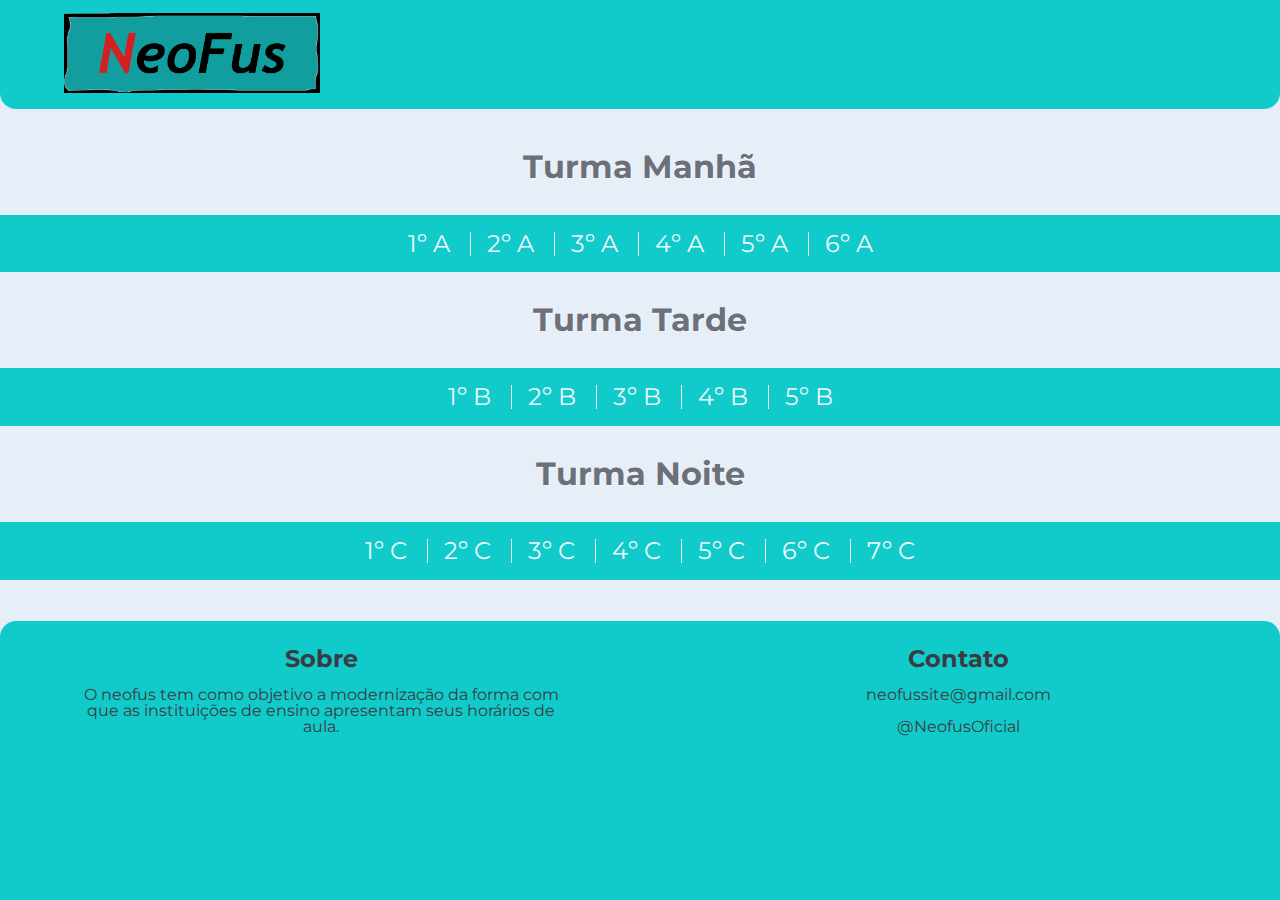
<file: projeto_tabelas/index.html>
<!DOCTYPE html>
<html lang="pt-br">
<head>
    <meta charset="UTF-8">
    <meta http-equiv="X-UA-Compatible" content="IE=edge">
    <meta name="viewport" content="width=device-width, initial-scale=1.0">
    <title>Planilha Online</title>
    <link rel="stylesheet" href="reset.css">
    <link rel="stylesheet" href="style.css">
</head>
<body>
    <header>
        <section class="logo_caixa"> <!--Deixando um section aqui pq talvez adicione mais coisas depois-->
            <a href="index.html"><img class="logo" src="./assets/logo.png" alt="logo generica"></a>
        </section>
    </header>
    <main>
        <section class="caixa_turmas">
            <h1>Turma Manhã</h1>
            <ul class="caixa_turmas_solo">
                <li><a href="1_A.html"><span>1º A</span></a></li>
                <li><a href="2_A.html"><span>2º A</span></a></li>
                <li><a href="3_A.html"><span>3º A</span></a></li>
                <li><a href="4_A.html"><span>4º A</span></a></li>
                <li><span>5º A</span></li>
                <li><span>6º A</span></li>
            </ul>
        </section>
        <section class="caixa_turmas">
            <h1>Turma Tarde</h1>
            <ul class="caixa_turmas_solo">
                <li><span>1º B</span></li>
                <li><span>2º B</span></li>
                <li><span>3º B</span></li>
                <li><span>4º B</span></li>
                <li><span>5º B</span></li>
            </ul>
        </section>
        <section class="caixa_turmas">
            <h1>Turma Noite</h1>
            <ul class="caixa_turmas_solo">
                <li><span>1º C</span></li>
                <li><span>2º C</span></li>
                <li><span>3º C</span></li>
                <li><span>4º C</span></li>
                <li><span>5º C</span></li>
                <li><span>6º C</span></li>
                <li><span>7º C</span></li>
            </ul>
        </section>
    </main>
    <footer>
        <section class="caixa_rodapes">
            <div class="caixa_rodape">
                <h2>Sobre</h2>
                <p>O neofus tem como objetivo a modernização da forma com que as instituições de ensino apresentam seus horários de aula.</p>
            </div>
            <div class="caixa_rodape">
                <h2>Contato</h2>
                <p>neofussite@gmail.com</p> <!--Colocar os simbolos de email e twitter pode ser interessante-->
                <p>@NeofusOficial</p>
            </div>
        </section>
    </footer>
</body>
</html>
</file>
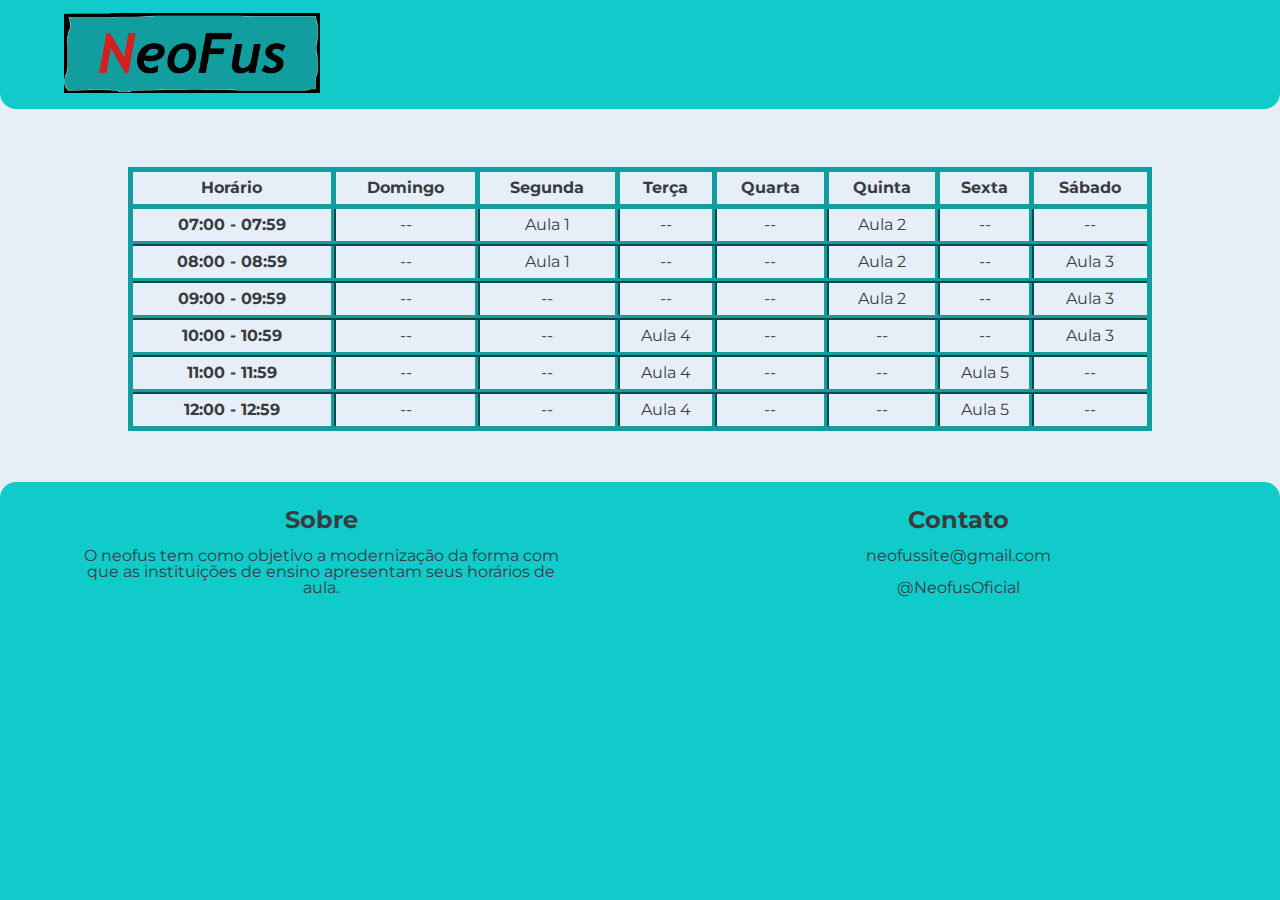
<file: projeto_tabelas/1_A.html>
<!DOCTYPE html>
<html lang="pt-br">
<head>
    <meta charset="UTF-8">
    <meta http-equiv="X-UA-Compatible" content="IE=edge">
    <meta name="viewport" content="width=device-width, initial-scale=1.0">
    <title>Planilha Online</title>
    <link rel="stylesheet" href="reset.css">
    <link rel="stylesheet" href="style.css">
</head>
<body>
    <header>
        <section class="logo_caixa"> <!--Deixando um section aqui pq talvez adicione mais coisas depois-->
            <a href="index.html"><img class="logo" src="./assets/logo.png" alt="logo generica"></a>
        </section>
    </header>
    <main>
        <section class="tabela"> <!--Utilização de planilha feita no html-->
            <table> <!--escrevendo colspan="NumDeCelulas" na tag <td> ou <th> vai agrupar elas-->
                <thead>
                    <tr>
                        <th>Horário</th>
                        <th>Domingo</th>
                        <th>Segunda</th>
                        <th>Terça</th>
                        <th>Quarta</th>
                        <th>Quinta</th>
                        <th>Sexta</th>
                        <th>Sábado</th>
                    </tr>
                </thead>
                <tbody>
                    <tr>
                        <td class="horario">07:00 - 07:59</td>
                        <td>--</td>
                        <td>Aula 1</td>
                        <td>--</td>
                        <td>--</td>
                        <td>Aula 2</td>
                        <td>--</td>
                        <td>--</td>
                    </tr> <!--7:00-->
                    <tr>
                        <td class="horario">08:00 - 08:59</td>
                        <td>--</td>
                        <td>Aula 1</td>
                        <td>--</td>
                        <td>--</td>
                        <td>Aula 2</td>
                        <td>--</td>
                        <td>Aula 3</td>
                    </tr> <!--8:00-->
                    <tr>
                        <td class="horario">09:00 - 09:59</td>
                        <td>--</td>
                        <td>--</td>
                        <td>--</td>
                        <td>--</td>
                        <td>Aula 2</td>
                        <td>--</td>
                        <td>Aula 3</td>
                    </tr> <!--9:00-->
                    <tr>
                        <td class="horario">10:00 - 10:59</td>
                        <td>--</td>
                        <td>--</td>
                        <td>Aula 4</td>
                        <td>--</td>
                        <td>--</td>
                        <td>--</td>
                        <td>Aula 3</td>
                    </tr> <!--10:00-->
                    <tr>
                        <td class="horario">11:00 - 11:59</td>
                        <td>--</td>
                        <td>--</td>
                        <td>Aula 4</td>
                        <td>--</td>
                        <td>--</td>
                        <td>Aula 5</td>
                        <td>--</td>
                    </tr> <!--11:00-->
                    <tr>
                        <td class="horario">12:00 - 12:59</td>
                        <td>--</td>
                        <td>--</td>
                        <td>Aula 4</td>
                        <td>--</td>
                        <td>--</td>
                        <td>Aula 5</td>
                        <td>--</td>
                    </tr> <!--12:00-->
                </tbody>
            </table>
        </section>
    </main>
    <footer>
        <section class="caixa_rodapes">
            <div class="caixa_rodape">
                <h2>Sobre</h2>
                <p>O neofus tem como objetivo a modernização da forma com que as instituições de ensino apresentam seus horários de aula.</p>
            </div>
            <div class="caixa_rodape">
                <h2>Contato</h2>
                <p>neofussite@gmail.com</p> <!--Colocar os simbolos de email e twitter pode ser interessante-->
                <p>@NeofusOficial</p>
            </div>
        </section>
    </footer>
</body>
</html>
</file>
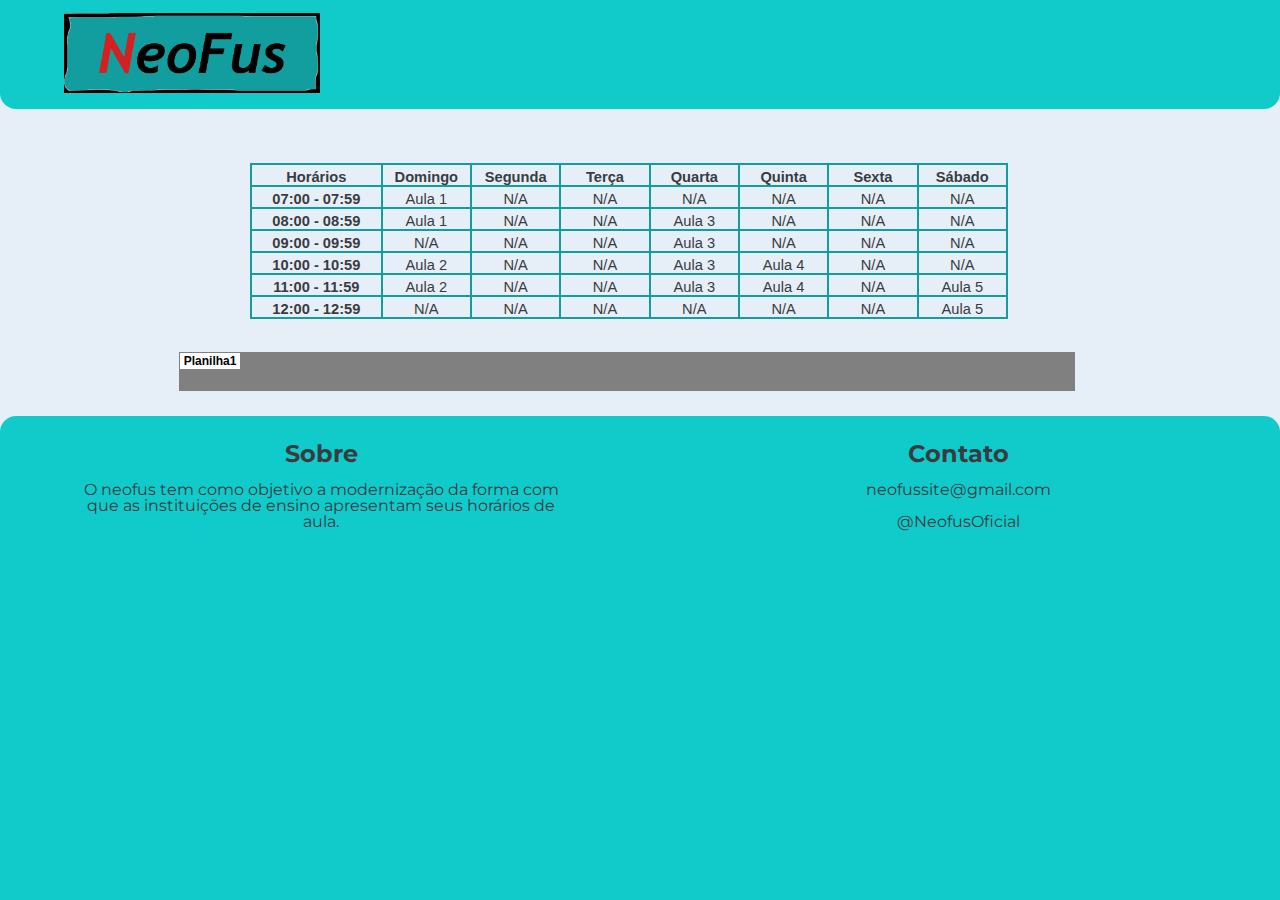
<file: projeto_tabelas/2_A.html>
<!DOCTYPE html>
<html lang="pt-br">
<head>
    <meta charset="UTF-8">
    <meta http-equiv="X-UA-Compatible" content="IE=edge">
    <meta name="viewport" content="width=device-width, initial-scale=1.0">
    <title>Planilha Online</title>
    <link rel="stylesheet" href="reset.css">
    <link rel="stylesheet" href="style.css">
</head>
<body>
    <header>
        <section class="logo_caixa"> <!--Deixando um section aqui pq talvez adicione mais coisas depois-->
            <a href="index.html"><img class="logo" src="./assets/logo.png" alt="logo generica"></a>
        </section>
    </header>
    <main class="caixa_excel"> <!--Necessarios ajustes no excel, pq ele não fica centralizado e por isso buga dependendo do tamanho da tela-->
        <iframe id="excel" src="planilha_A2_web.htm"></iframe> <!--Utilização de planilha feita no excel-->
    </main>
    <footer>
        <section class="caixa_rodapes">
            <div class="caixa_rodape">
                <h2>Sobre</h2>
                <p>O neofus tem como objetivo a modernização da forma com que as instituições de ensino apresentam seus horários de aula.</p>
            </div>
            <div class="caixa_rodape">
                <h2>Contato</h2>
                <p>neofussite@gmail.com</p> <!--Colocar os simbolos de email e twitter pode ser interessante-->
                <p>@NeofusOficial</p>
            </div>
        </section>
    </footer>
</body>
</html>
</file>
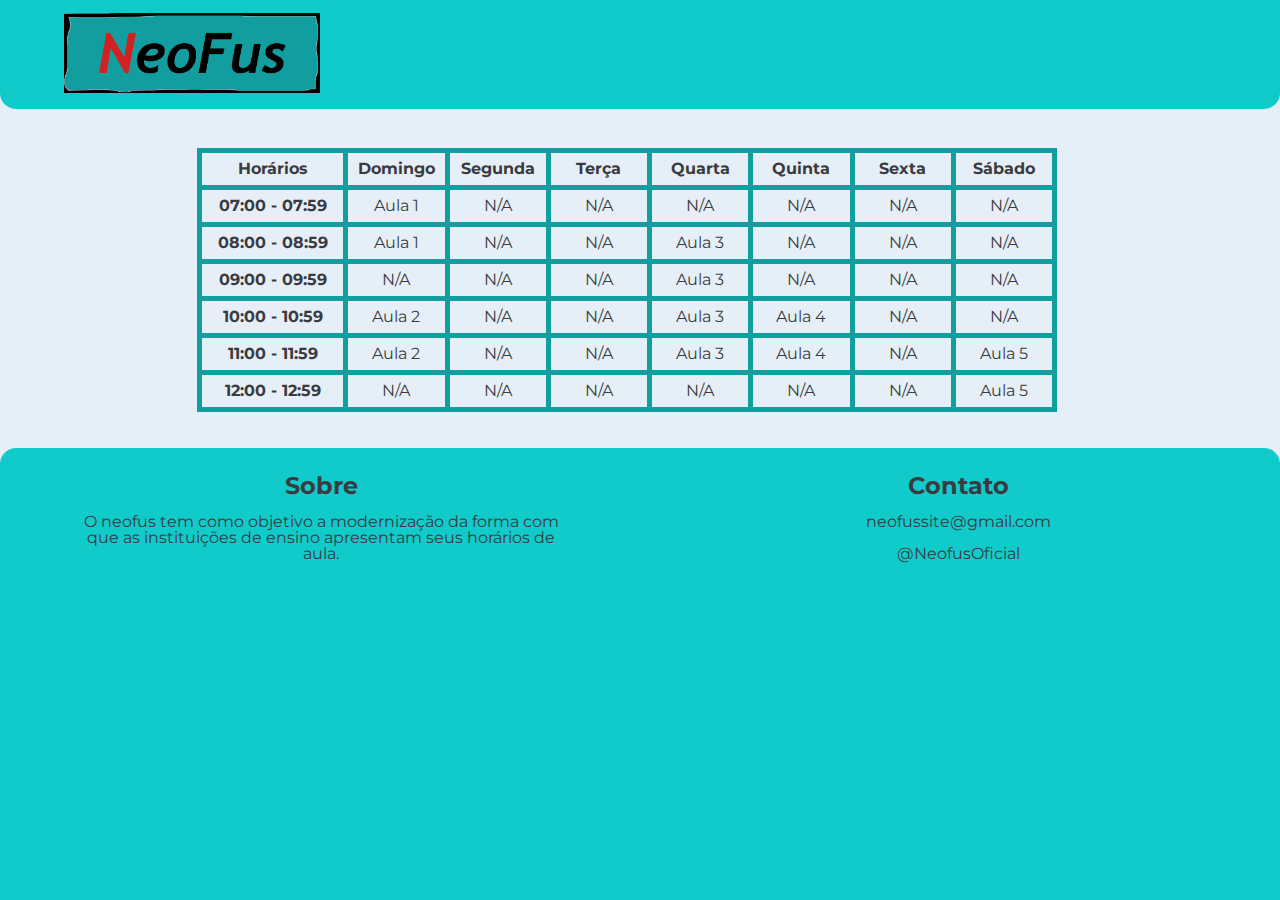
<file: projeto_tabelas/3_A.html>
<!DOCTYPE html>
<html lang="pt-br">
<head>
    <meta charset="UTF-8">
    <meta http-equiv="X-UA-Compatible" content="IE=edge">
    <meta name="viewport" content="width=device-width, initial-scale=1.0">
    <title>Planilha Online</title>
    <link rel="stylesheet" href="reset.css">
    <link rel="stylesheet" href="style.css">
</head>
<body>
    <header>
        <section class="logo_caixa"> <!--Deixando um section aqui pq talvez adicione mais coisas depois-->
            <a href="index.html"><img class="logo" src="./assets/logo.png" alt="logo generica"></a>
        </section>
    </header>
    <main>
        <iframe id="inspirado_excel" src="planilha_3a.html"></iframe> <!--Utilização de planilha feita se inspirando no excel e exibindo a partir de iframe-->
    </main>
    <footer>
        <section class="caixa_rodapes">
            <div class="caixa_rodape">
                <h2>Sobre</h2>
                <p>O neofus tem como objetivo a modernização da forma com que as instituições de ensino apresentam seus horários de aula.</p>
            </div>
            <div class="caixa_rodape">
                <h2>Contato</h2>
                <p>neofussite@gmail.com</p> <!--Colocar os simbolos de email e twitter pode ser interessante-->
                <p>@NeofusOficial</p>
            </div>
        </section>
    </footer>
</body>
</html>
</file>
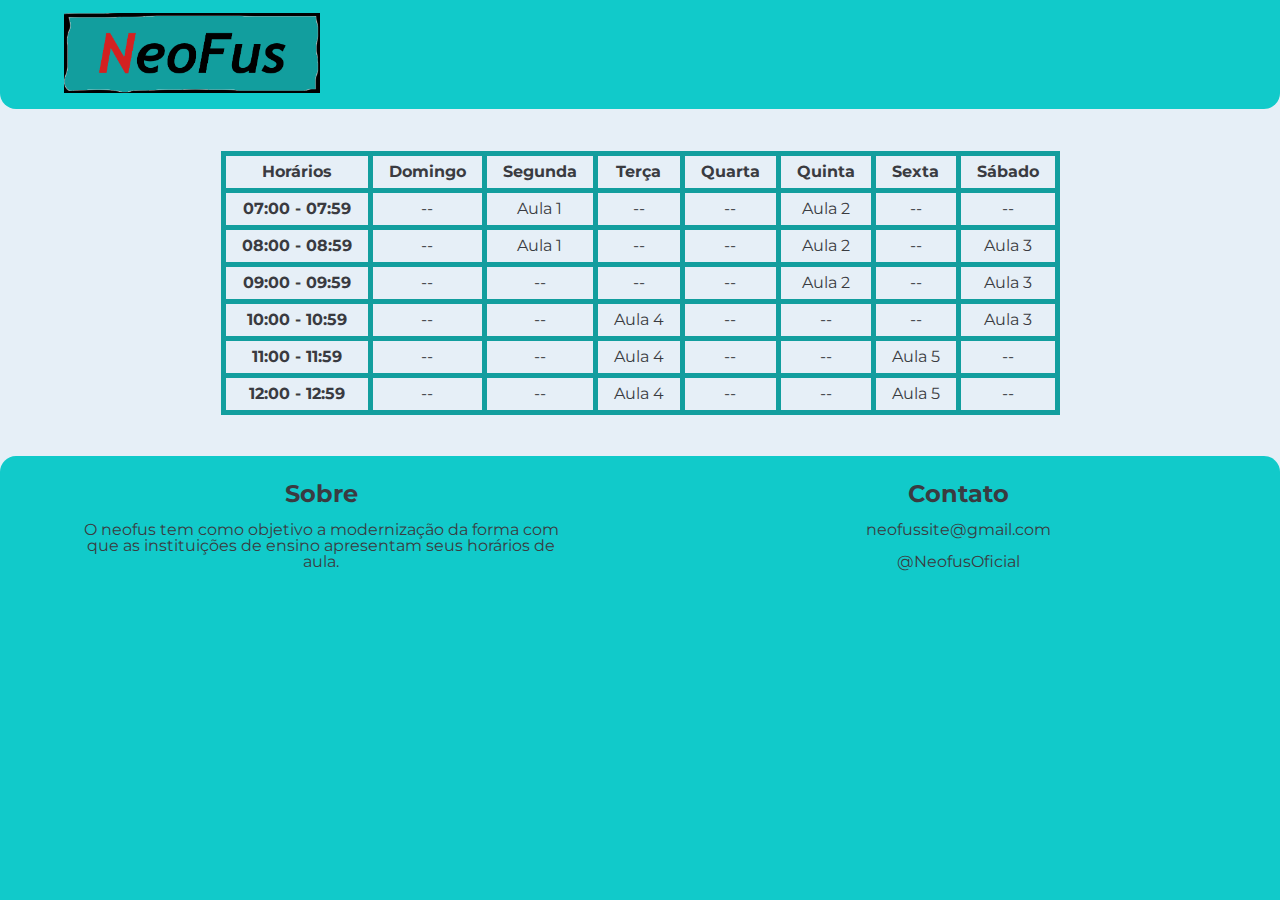
<file: projeto_tabelas/4_A.html>
<!DOCTYPE html>
<html lang="pt-br">
<head>
    <meta charset="UTF-8">
    <meta http-equiv="X-UA-Compatible" content="IE=edge">
    <meta name="viewport" content="width=device-width, initial-scale=1.0">
    <title>Planilha Online</title>
    <link rel="stylesheet" href="reset.css">
    <link rel="stylesheet" href="style.css">
</head>
<body>
    <header>
        <section class="logo_caixa"> <!--Deixando um section aqui pq talvez adicione mais coisas depois-->
            <a href="index.html"><img class="logo" src="./assets/logo.png" alt="logo generica"></a>
        </section>
    </header>
    <main>
        <div class="centralizar">
            <section class="caixa_tabela_flex">
                <div class="coluna">
                    <h1 class="nao_table_titulo">Horários</h1>
                    <h1 class="horario">07:00 - 07:59</h1>
                    <h1 class="horario">08:00 - 08:59</h1>
                    <h1 class="horario">09:00 - 09:59</h1>
                    <h1 class="horario">10:00 - 10:59</h1>
                    <h1 class="horario">11:00 - 11:59</h1>
                    <h1 class="horario">12:00 - 12:59</h1>
                </div>
                <div class="coluna">
                    <h1 class="nao_table_titulo">Domingo</h1>
                    <p>--</p>
                    <p>--</p>
                    <p>--</p>
                    <p>--</p>
                    <p>--</p>
                    <p>--</p>
                </div>
                <div class="coluna">
                    <h1 class="nao_table_titulo">Segunda</h1>
                    <p>Aula 1</p>
                    <p>Aula 1</p>
                    <p>--</p>
                    <p>--</p>
                    <p>--</p>
                    <p>--</p>
                </div>
                <div class="coluna">
                    <h1 class="nao_table_titulo">Terça</h1>
                    <p>--</p>
                    <p>--</p>
                    <p>--</p>
                    <p>Aula 4</p>
                    <p>Aula 4</p>
                    <p>Aula 4</p>
                </div>
                <div class="coluna">
                    <h1 class="nao_table_titulo">Quarta</h1>
                    <p>--</p>
                    <p>--</p>
                    <p>--</p>
                    <p>--</p>
                    <p>--</p>
                    <p>--</p>
                </div>
                <div class="coluna">
                    <h1 class="nao_table_titulo">Quinta</h1>
                    <p>Aula 2</p>
                    <p>Aula 2</p>
                    <p>Aula 2</p>
                    <p>--</p>
                    <p>--</p>
                    <p>--</p>
                </div>
                <div class="coluna">
                    <h1 class="nao_table_titulo">Sexta</h1>
                    <p>--</p>
                    <p>--</p>
                    <p>--</p>
                    <p>--</p>
                    <p>Aula 5</p>
                    <p>Aula 5</p>
                </div>
                <div id="ultima_coluna" class="coluna">
                    <h1 class="nao_table_titulo">Sábado</h1>
                    <p>--</p>
                    <p>Aula 3</p>
                    <p>Aula 3</p>
                    <p>Aula 3</p>
                    <p>--</p>
                    <p>--</p>
                </div>
            </section>
        </div>
    </main>
    <footer>
        <section class="caixa_rodapes">
            <div class="caixa_rodape">
                <h2>Sobre</h2>
                <p>O neofus tem como objetivo a modernização da forma com que as instituições de ensino apresentam seus horários de aula.</p>
            </div>
            <div class="caixa_rodape">
                <h2>Contato</h2>
                <p>neofussite@gmail.com</p> <!--Colocar os simbolos de email e twitter pode ser interessante-->
                <p>@NeofusOficial</p>
            </div>
        </section>
    </footer>
</body>
</html>
</file>
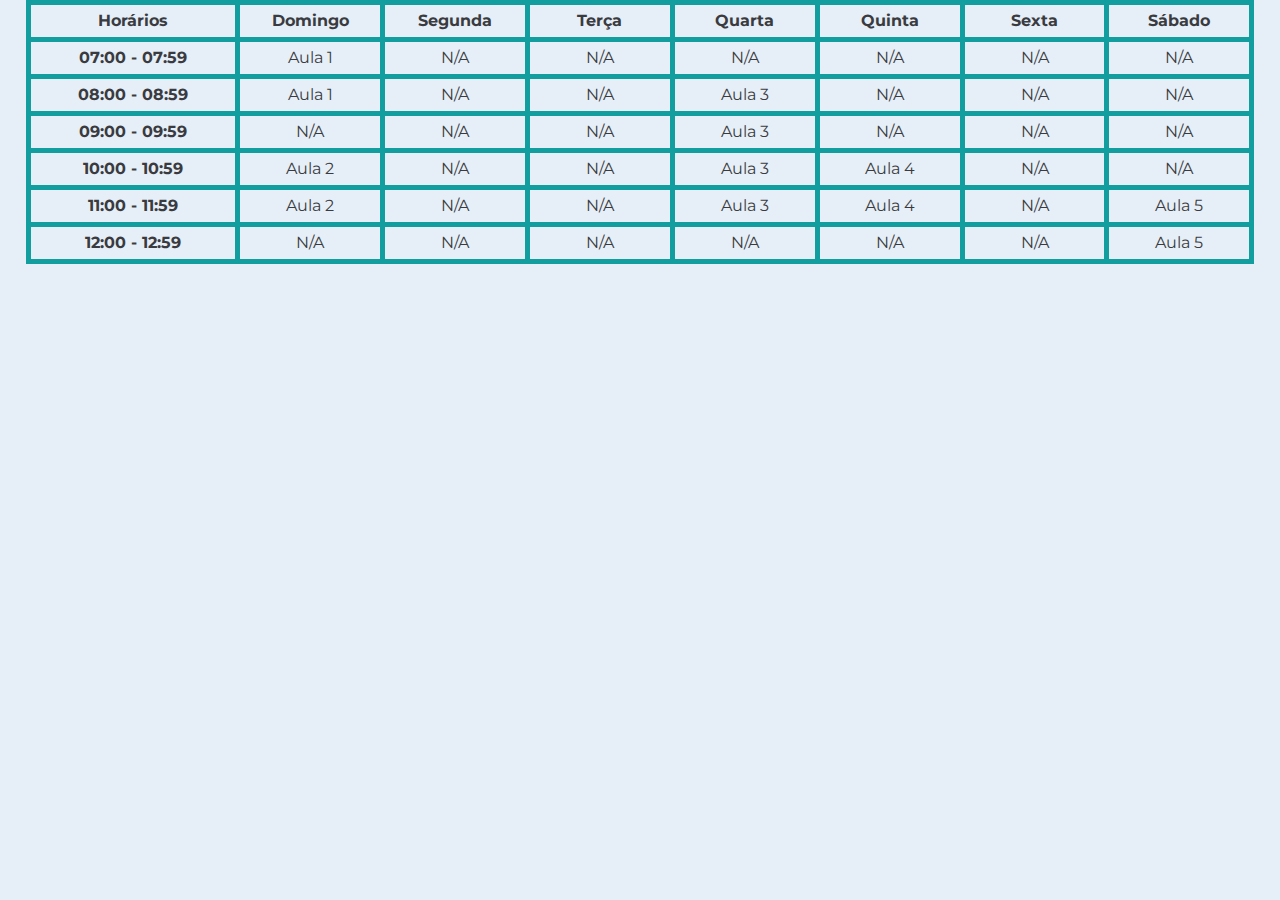
<file: projeto_tabelas/planilha_3a.html>
<!DOCTYPE html>
<html lang="pt-br" class="equalizar">
    <head>
        <meta charset="UTF-8">
        <meta http-equiv="X-UA-Compatible" content="IE=edge">
        <meta name="viewport" content="width=device-width, initial-scale=1.0">
        <title>Planilha Online</title>
        <link rel="stylesheet" href="reset.css">
        <link rel="stylesheet" href="style.css">
    </head>
    <body>
        <main>
            <section class="caixa_tabela">
                <table class="caixa_tabela_excel">
                <thead>
                    <tr>
                        <th width="131">Horários</th>
                        <th width="89">Domingo</th>
                        <th width="89">Segunda</th>
                        <th width="89">Terça</th>
                        <th width="89">Quarta</th>
                        <th width="89">Quinta</th>
                        <th width="89">Sexta</th>
                        <th width="89">Sábado</th>
                    </tr>
                </thead>
                <tbody>
                    <tr>
                        <td class="horario">07:00 - 07:59</td>
                        <td>Aula 1</td>
                        <td>N/A</td>
                        <td>N/A</td>
                        <td>N/A</td>
                        <td>N/A</td>
                        <td>N/A</td>
                        <td>N/A</td>
                    </tr>
                    <tr>
                        <td class="horario">08:00 - 08:59</td>
                        <td>Aula 1</td>
                        <td>N/A</td>
                        <td>N/A</td>
                        <td>Aula 3</td>
                        <td>N/A</td>
                        <td>N/A</td>
                        <td>N/A</td>
                    </tr>
                    <tr>
                        <td class="horario">09:00 - 09:59</td>
                        <td>N/A</td>
                        <td>N/A</td>
                        <td>N/A</td>
                        <td>Aula 3</td>
                        <td>N/A</td>
                        <td>N/A</td>
                        <td>N/A</td>
                    </tr>
                    <tr>
                        <td class="horario">10:00 - 10:59</td>
                        <td>Aula 2</td>
                        <td>N/A</td>
                        <td>N/A</td>
                        <td>Aula 3</td>
                        <td>Aula 4</td>
                        <td>N/A</td>
                        <td>N/A</td>
                    </tr>
                    <tr>
                        <td class="horario">11:00 - 11:59</td>
                        <td>Aula 2</td>
                        <td>N/A</td>
                        <td>N/A</td>
                        <td>Aula 3</td>
                        <td>Aula 4</td>
                        <td>N/A</td>
                        <td>Aula 5</td>
                    </tr>
                    <tr>
                        <td class="horario">12:00 - 12:59</td>
                        <td>N/A</td>
                        <td>N/A</td>
                        <td>N/A</td>
                        <td>N/A</td>
                        <td>N/A</td>
                        <td>N/A</td>
                        <td>Aula 5</td>
                    </tr>
                </tbody>
                </table>
            </section>
        </main>
    </body>
</html>
</file>
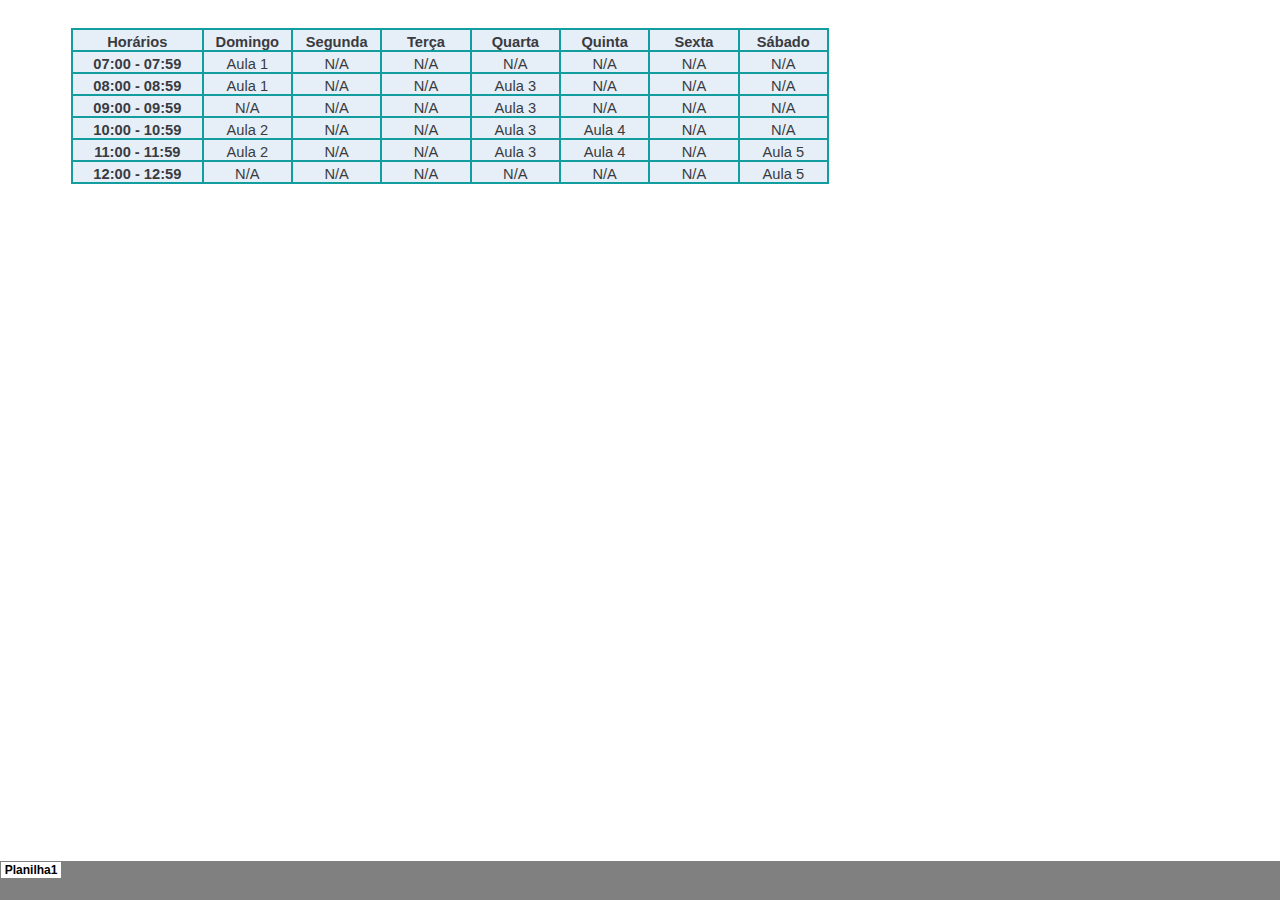
<file: projeto_tabelas/planilha_A2_web.htm>
<html xmlns:v="urn:schemas-microsoft-com:vml"
xmlns:o="urn:schemas-microsoft-com:office:office"
xmlns:x="urn:schemas-microsoft-com:office:excel"
xmlns="http://www.w3.org/TR/REC-html40">

<head>
<meta name="Excel Workbook Frameset">
<meta http-equiv=Content-Type content="text/html; charset=windows-1252">
<meta name=ProgId content=Excel.Sheet>
<meta name=Generator content="Microsoft Excel 15">
<link rel=File-List href="planilha_A2_web_arquivos/filelist.xml">
<![if !supportTabStrip]>
<link id="shLink" href="planilha_A2_web_arquivos/sheet001.htm">

<link id="shLink">

<script language="JavaScript">
<!--
 var c_lTabs=1;

 var c_rgszSh=new Array(c_lTabs);
 c_rgszSh[0] = "Planilha1";



 var c_rgszClr=new Array(8);
 c_rgszClr[0]="window";
 c_rgszClr[1]="buttonface";
 c_rgszClr[2]="windowframe";
 c_rgszClr[3]="windowtext";
 c_rgszClr[4]="threedlightshadow";
 c_rgszClr[5]="threedhighlight";
 c_rgszClr[6]="threeddarkshadow";
 c_rgszClr[7]="threedshadow";

 var g_iShCur;
 var g_rglTabX=new Array(c_lTabs);

function fnGetIEVer()
{
 var ua=window.navigator.userAgent
 var msie=ua.indexOf("MSIE")
 if (msie>0 && window.navigator.platform=="Win32")
  return parseInt(ua.substring(msie+5,ua.indexOf(".", msie)));
 else
  return 0;
}

function fnBuildFrameset()
{
 var szHTML="<frameset rows=\"*,18\" border=0 width=0 frameborder=no framespacing=0>"+
  "<frame src=\""+document.all.item("shLink")[0].href+"\" name=\"frSheet\" noresize>"+
  "<frameset cols=\"54,*\" border=0 width=0 frameborder=no framespacing=0>"+
  "<frame src=\"\" name=\"frScroll\" marginwidth=0 marginheight=0 scrolling=no>"+
  "<frame src=\"\" name=\"frTabs\" marginwidth=0 marginheight=0 scrolling=no>"+
  "</frameset></frameset><plaintext>";

 with (document) {
  open("text/html","replace");
  write(szHTML);
  close();
 }

 fnBuildTabStrip();
}

function fnBuildTabStrip()
{
 var szHTML=
  "<html><head><style>.clScroll {font:8pt Courier New;color:"+c_rgszClr[6]+";cursor:default;line-height:10pt;}"+
  ".clScroll2 {font:10pt Arial;color:"+c_rgszClr[6]+";cursor:default;line-height:11pt;}</style></head>"+
  "<body onclick=\"event.returnValue=false;\" ondragstart=\"event.returnValue=false;\" onselectstart=\"event.returnValue=false;\" bgcolor="+c_rgszClr[4]+" topmargin=0 leftmargin=0><table cellpadding=0 cellspacing=0 width=100%>"+
  "<tr><td colspan=6 height=1 bgcolor="+c_rgszClr[2]+"></td></tr>"+
  "<tr><td style=\"font:1pt\">&nbsp;<td>"+
  "<td valign=top id=tdScroll class=\"clScroll\" onclick=\"parent.fnFastScrollTabs(0);\" onmouseover=\"parent.fnMouseOverScroll(0);\" onmouseout=\"parent.fnMouseOutScroll(0);\"><a>&#171;</a></td>"+
  "<td valign=top id=tdScroll class=\"clScroll2\" onclick=\"parent.fnScrollTabs(0);\" ondblclick=\"parent.fnScrollTabs(0);\" onmouseover=\"parent.fnMouseOverScroll(1);\" onmouseout=\"parent.fnMouseOutScroll(1);\"><a>&lt</a></td>"+
  "<td valign=top id=tdScroll class=\"clScroll2\" onclick=\"parent.fnScrollTabs(1);\" ondblclick=\"parent.fnScrollTabs(1);\" onmouseover=\"parent.fnMouseOverScroll(2);\" onmouseout=\"parent.fnMouseOutScroll(2);\"><a>&gt</a></td>"+
  "<td valign=top id=tdScroll class=\"clScroll\" onclick=\"parent.fnFastScrollTabs(1);\" onmouseover=\"parent.fnMouseOverScroll(3);\" onmouseout=\"parent.fnMouseOutScroll(3);\"><a>&#187;</a></td>"+
  "<td style=\"font:1pt\">&nbsp;<td></tr></table></body></html>";

 with (frames['frScroll'].document) {
  open("text/html","replace");
  write(szHTML);
  close();
 }

 szHTML =
  "<html><head>"+
  "<style>A:link,A:visited,A:active {text-decoration:none;"+"color:"+c_rgszClr[3]+";}"+
  ".clTab {cursor:hand;background:"+c_rgszClr[1]+";font:9pt Arial;padding-left:3px;padding-right:3px;text-align:center;}"+
  ".clBorder {background:"+c_rgszClr[2]+";font:1pt;}"+
  "</style></head><body onload=\"parent.fnInit();\" onselectstart=\"event.returnValue=false;\" ondragstart=\"event.returnValue=false;\" bgcolor="+c_rgszClr[4]+
  " topmargin=0 leftmargin=0><table id=tbTabs cellpadding=0 cellspacing=0>";

 var iCellCount=(c_lTabs+1)*2;

 var i;
 for (i=0;i<iCellCount;i+=2)
  szHTML+="<col width=1><col>";

 var iRow;
 for (iRow=0;iRow<6;iRow++) {

  szHTML+="<tr>";

  if (iRow==5)
   szHTML+="<td colspan="+iCellCount+"></td>";
  else {
   if (iRow==0) {
    for(i=0;i<iCellCount;i++)
     szHTML+="<td height=1 class=\"clBorder\"></td>";
   } else if (iRow==1) {
    for(i=0;i<c_lTabs;i++) {
     szHTML+="<td height=1 nowrap class=\"clBorder\">&nbsp;</td>";
     szHTML+=
      "<td id=tdTab height=1 nowrap class=\"clTab\" onmouseover=\"parent.fnMouseOverTab("+i+");\" onmouseout=\"parent.fnMouseOutTab("+i+");\">"+
      "<a href=\""+document.all.item("shLink")[i].href+"\" target=\"frSheet\" id=aTab>&nbsp;"+c_rgszSh[i]+"&nbsp;</a></td>";
    }
    szHTML+="<td id=tdTab height=1 nowrap class=\"clBorder\"><a id=aTab>&nbsp;</a></td><td width=100%></td>";
   } else if (iRow==2) {
    for (i=0;i<c_lTabs;i++)
     szHTML+="<td height=1></td><td height=1 class=\"clBorder\"></td>";
    szHTML+="<td height=1></td><td height=1></td>";
   } else if (iRow==3) {
    for (i=0;i<iCellCount;i++)
     szHTML+="<td height=1></td>";
   } else if (iRow==4) {
    for (i=0;i<c_lTabs;i++)
     szHTML+="<td height=1 width=1></td><td height=1></td>";
    szHTML+="<td height=1 width=1></td><td></td>";
   }
  }
  szHTML+="</tr>";
 }

 szHTML+="</table></body></html>";
 with (frames['frTabs'].document) {
  open("text/html","replace");
  charset=document.charset;
  write(szHTML);
  close();
 }
}

function fnInit()
{
 g_rglTabX[0]=0;
 var i;
 for (i=1;i<=c_lTabs;i++)
  with (frames['frTabs'].document.all.tbTabs.rows[1].cells[fnTabToCol(i-1)])
   g_rglTabX[i]=offsetLeft+offsetWidth-6;
}

function fnTabToCol(iTab)
{
 return 2*iTab+1;
}

function fnNextTab(fDir)
{
 var iNextTab=-1;
 var i;

 with (frames['frTabs'].document.body) {
  if (fDir==0) {
   if (scrollLeft>0) {
    for (i=0;i<c_lTabs&&g_rglTabX[i]<scrollLeft;i++);
    if (i<c_lTabs)
     iNextTab=i-1;
   }
  } else {
   if (g_rglTabX[c_lTabs]+6>offsetWidth+scrollLeft) {
    for (i=0;i<c_lTabs&&g_rglTabX[i]<=scrollLeft;i++);
    if (i<c_lTabs)
     iNextTab=i;
   }
  }
 }
 return iNextTab;
}

function fnScrollTabs(fDir)
{
 var iNextTab=fnNextTab(fDir);

 if (iNextTab>=0) {
  frames['frTabs'].scroll(g_rglTabX[iNextTab],0);
  return true;
 } else
  return false;
}

function fnFastScrollTabs(fDir)
{
 if (c_lTabs>16)
  frames['frTabs'].scroll(g_rglTabX[fDir?c_lTabs-1:0],0);
 else
  if (fnScrollTabs(fDir)>0) window.setTimeout("fnFastScrollTabs("+fDir+");",5);
}

function fnSetTabProps(iTab,fActive)
{
 var iCol=fnTabToCol(iTab);
 var i;

 if (iTab>=0) {
  with (frames['frTabs'].document.all) {
   with (tbTabs) {
    for (i=0;i<=4;i++) {
     with (rows[i]) {
      if (i==0)
       cells[iCol].style.background=c_rgszClr[fActive?0:2];
      else if (i>0 && i<4) {
       if (fActive) {
        cells[iCol-1].style.background=c_rgszClr[2];
        cells[iCol].style.background=c_rgszClr[0];
        cells[iCol+1].style.background=c_rgszClr[2];
       } else {
        if (i==1) {
         cells[iCol-1].style.background=c_rgszClr[2];
         cells[iCol].style.background=c_rgszClr[1];
         cells[iCol+1].style.background=c_rgszClr[2];
        } else {
         cells[iCol-1].style.background=c_rgszClr[4];
         cells[iCol].style.background=c_rgszClr[(i==2)?2:4];
         cells[iCol+1].style.background=c_rgszClr[4];
        }
       }
      } else
       cells[iCol].style.background=c_rgszClr[fActive?2:4];
     }
    }
   }
   with (aTab[iTab].style) {
    cursor=(fActive?"default":"hand");
    color=c_rgszClr[3];
   }
  }
 }
}

function fnMouseOverScroll(iCtl)
{
 frames['frScroll'].document.all.tdScroll[iCtl].style.color=c_rgszClr[7];
}

function fnMouseOutScroll(iCtl)
{
 frames['frScroll'].document.all.tdScroll[iCtl].style.color=c_rgszClr[6];
}

function fnMouseOverTab(iTab)
{
 if (iTab!=g_iShCur) {
  var iCol=fnTabToCol(iTab);
  with (frames['frTabs'].document.all) {
   tdTab[iTab].style.background=c_rgszClr[5];
  }
 }
}

function fnMouseOutTab(iTab)
{
 if (iTab>=0) {
  var elFrom=frames['frTabs'].event.srcElement;
  var elTo=frames['frTabs'].event.toElement;

  if ((!elTo) ||
   (elFrom.tagName==elTo.tagName) ||
   (elTo.tagName=="A" && elTo.parentElement!=elFrom) ||
   (elFrom.tagName=="A" && elFrom.parentElement!=elTo)) {

   if (iTab!=g_iShCur) {
    with (frames['frTabs'].document.all) {
     tdTab[iTab].style.background=c_rgszClr[1];
    }
   }
  }
 }
}

function fnSetActiveSheet(iSh)
{
 if (iSh!=g_iShCur) {
  fnSetTabProps(g_iShCur,false);
  fnSetTabProps(iSh,true);
  g_iShCur=iSh;
 }
}

 window.g_iIEVer=fnGetIEVer();
 if (window.g_iIEVer>=4)
  fnBuildFrameset();
//-->
</script>
<![endif]><!--[if gte mso 9]><xml>
 <x:ExcelWorkbook>
  <x:ExcelWorksheets>
   <x:ExcelWorksheet>
    <x:Name>Planilha1</x:Name>
    <x:WorksheetSource HRef="planilha_A2_web_arquivos/sheet001.htm"/>
   </x:ExcelWorksheet>
  </x:ExcelWorksheets>
  <x:Stylesheet HRef="planilha_A2_web_arquivos/stylesheet.css"/>
  <x:WindowHeight>7185</x:WindowHeight>
  <x:WindowWidth>20490</x:WindowWidth>
  <x:WindowTopX>32767</x:WindowTopX>
  <x:WindowTopY>32767</x:WindowTopY>
  <x:ProtectStructure>False</x:ProtectStructure>
  <x:ProtectWindows>False</x:ProtectWindows>
 </x:ExcelWorkbook>
</xml><![endif]-->
</head>

<frameset rows="*,39" border=0 width=0 frameborder=no framespacing=0>
 <frame src="planilha_A2_web_arquivos/sheet001.htm" name="frSheet">
 <frame src="planilha_A2_web_arquivos/tabstrip.htm" name="frTabs" marginwidth=0 marginheight=0>
 <noframes>
  <body>
   <p>Esta p�gina usa quadros, mas o seu navegador n�o d� suporte para eles.</p>
  </body>
 </noframes>
</frameset>
</html>
</file>
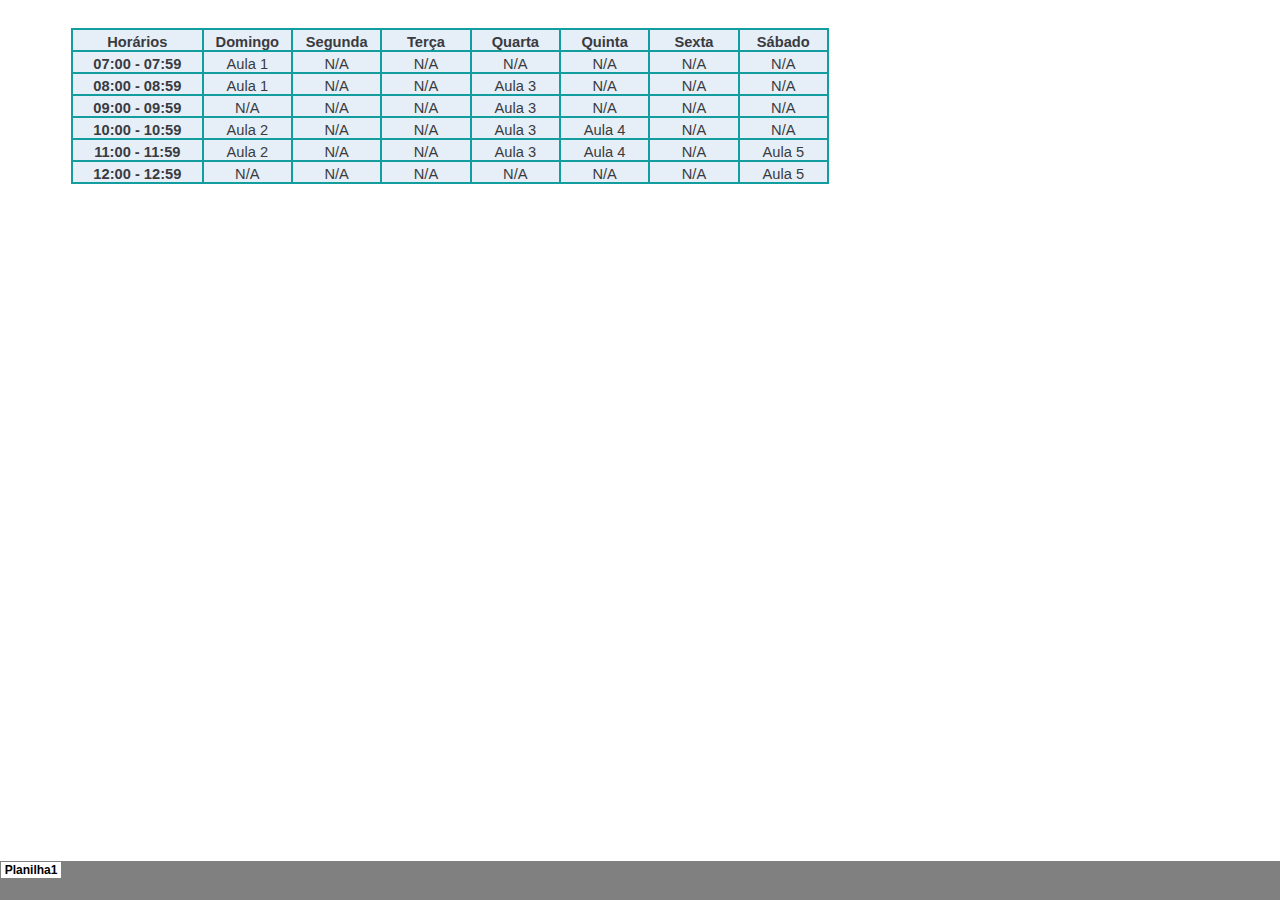
<file: projeto_tabelas/planilha_A2_web_arquivos/sheet001.htm>
<html xmlns:v="urn:schemas-microsoft-com:vml"
xmlns:o="urn:schemas-microsoft-com:office:office"
xmlns:x="urn:schemas-microsoft-com:office:excel"
xmlns="http://www.w3.org/TR/REC-html40">

<head>
<meta http-equiv=Content-Type content="text/html; charset=windows-1252">
<meta name=ProgId content=Excel.Sheet>
<meta name=Generator content="Microsoft Excel 15">
<link id=Main-File rel=Main-File href="../planilha_A2_web.htm">
<link rel=File-List href=filelist.xml>
<link rel=Stylesheet href=stylesheet.css>
<style>
<!--table
	{mso-displayed-decimal-separator:"\,";
	mso-displayed-thousand-separator:"\.";}
@page
	{margin:.79in .51in .79in .51in;
	mso-header-margin:.31in;
	mso-footer-margin:.31in;}
-->
</style>
<![if !supportTabStrip]><script language="JavaScript">
<!--
function fnUpdateTabs()
 {
  if (parent.window.g_iIEVer>=4) {
   if (parent.document.readyState=="complete"
    && parent.frames['frTabs'].document.readyState=="complete")
   parent.fnSetActiveSheet(0);
  else
   window.setTimeout("fnUpdateTabs();",150);
 }
}

if (window.name!="frSheet")
 window.location.replace("../planilha_A2_web.htm");
else
 fnUpdateTabs();
//-->
</script>
<![endif]>
</head>

<body link="#0563C1" vlink="#954F72">

<table border=0 cellpadding=0 cellspacing=0 width=818 style='border-collapse:
 collapse;table-layout:fixed;width:615pt'>
 <col width=64 style='width:48pt'>
 <col width=131 style='mso-width-source:userset;mso-width-alt:4790;width:98pt'>
 <col width=89 span=7 style='mso-width-source:userset;mso-width-alt:3254;
 width:67pt'>
 <col width=64 style='mso-width-source:userset;mso-width-alt:2340;width:48pt'>
 <tr height=21 style='height:15.75pt'>
  <td height=21 width=64 style='height:15.75pt;width:48pt'></td>
  <td class=xl65 width=131 style='width:98pt'>&nbsp;</td>
  <td class=xl65 width=89 style='width:67pt'>&nbsp;</td>
  <td class=xl65 width=89 style='width:67pt'>&nbsp;</td>
  <td class=xl65 width=89 style='width:67pt'>&nbsp;</td>
  <td class=xl65 width=89 style='width:67pt'>&nbsp;</td>
  <td class=xl65 width=89 style='width:67pt'>&nbsp;</td>
  <td class=xl65 width=89 style='width:67pt'>&nbsp;</td>
  <td class=xl65 width=89 style='width:67pt'>&nbsp;</td>
 </tr>
 <tr height=22 style='height:16.5pt'>
  <td height=22 class=xl66 style='height:16.5pt'>&nbsp;</td>
  <td class=xl67>Hor�rios</td>
  <td class=xl67>Domingo</td>
  <td class=xl67>Segunda</td>
  <td class=xl67>Ter�a</td>
  <td class=xl67>Quarta</td>
  <td class=xl67>Quinta</td>
  <td class=xl67>Sexta</td>
  <td class=xl67>S�bado</td>
 </tr>
 <tr height=22 style='height:16.5pt'>
  <td height=22 style='height:16.5pt'></td>
  <td class=xl68>07:00 - 07:59</td>
  <td class=xl69>Aula 1</td>
  <td class=xl69>N/A</td>
  <td class=xl69>N/A</td>
  <td class=xl69>N/A</td>
  <td class=xl69>N/A</td>
  <td class=xl69>N/A</td>
  <td class=xl69>N/A</td>
 </tr>
 <tr height=22 style='height:16.5pt'>
  <td height=22 style='height:16.5pt'></td>
  <td class=xl70>08:00 - 08:59</td>
  <td class=xl71>Aula 1</td>
  <td class=xl71>N/A</td>
  <td class=xl71>N/A</td>
  <td class=xl71>Aula 3</td>
  <td class=xl71>N/A</td>
  <td class=xl71>N/A</td>
  <td class=xl71>N/A</td>
 </tr>
 <tr height=22 style='height:16.5pt'>
  <td height=22 style='height:16.5pt'></td>
  <td class=xl70>09:00 - 09:59</td>
  <td class=xl71>N/A</td>
  <td class=xl71>N/A</td>
  <td class=xl71>N/A</td>
  <td class=xl71>Aula 3</td>
  <td class=xl71>N/A</td>
  <td class=xl71>N/A</td>
  <td class=xl71>N/A</td>
 </tr>
 <tr height=22 style='height:16.5pt'>
  <td height=22 style='height:16.5pt'></td>
  <td class=xl70>10:00 - 10:59</td>
  <td class=xl71>Aula 2</td>
  <td class=xl71>N/A</td>
  <td class=xl71>N/A</td>
  <td class=xl71>Aula 3</td>
  <td class=xl71>Aula 4</td>
  <td class=xl71>N/A</td>
  <td class=xl71>N/A</td>
 </tr>
 <tr height=22 style='height:16.5pt'>
  <td height=22 style='height:16.5pt'></td>
  <td class=xl70>11:00 - 11:59</td>
  <td class=xl71>Aula 2</td>
  <td class=xl71>N/A</td>
  <td class=xl71>N/A</td>
  <td class=xl71>Aula 3</td>
  <td class=xl71>Aula 4</td>
  <td class=xl71>N/A</td>
  <td class=xl71>Aula 5</td>
 </tr>
 <tr height=22 style='height:16.5pt'>
  <td height=22 style='height:16.5pt'></td>
  <td class=xl70>12:00 - 12:59</td>
  <td class=xl71>N/A</td>
  <td class=xl71>N/A</td>
  <td class=xl71>N/A</td>
  <td class=xl71>N/A</td>
  <td class=xl71>N/A</td>
  <td class=xl71>N/A</td>
  <td class=xl71>Aula 5</td>
 </tr>
 <tr height=21 style='height:15.75pt'>
  <td height=21 colspan=9 style='height:15.75pt;mso-ignore:colspan'></td>
 </tr>
 <![if supportMisalignedColumns]>
 <tr height=0 style='display:none'>
  <td width=64 style='width:48pt'></td>
  <td width=131 style='width:98pt'></td>
  <td width=89 style='width:67pt'></td>
  <td width=89 style='width:67pt'></td>
  <td width=89 style='width:67pt'></td>
  <td width=89 style='width:67pt'></td>
  <td width=89 style='width:67pt'></td>
  <td width=89 style='width:67pt'></td>
  <td width=89 style='width:67pt'></td>
 </tr>
 <![endif]>
</table>

</body>

</html>
</file>
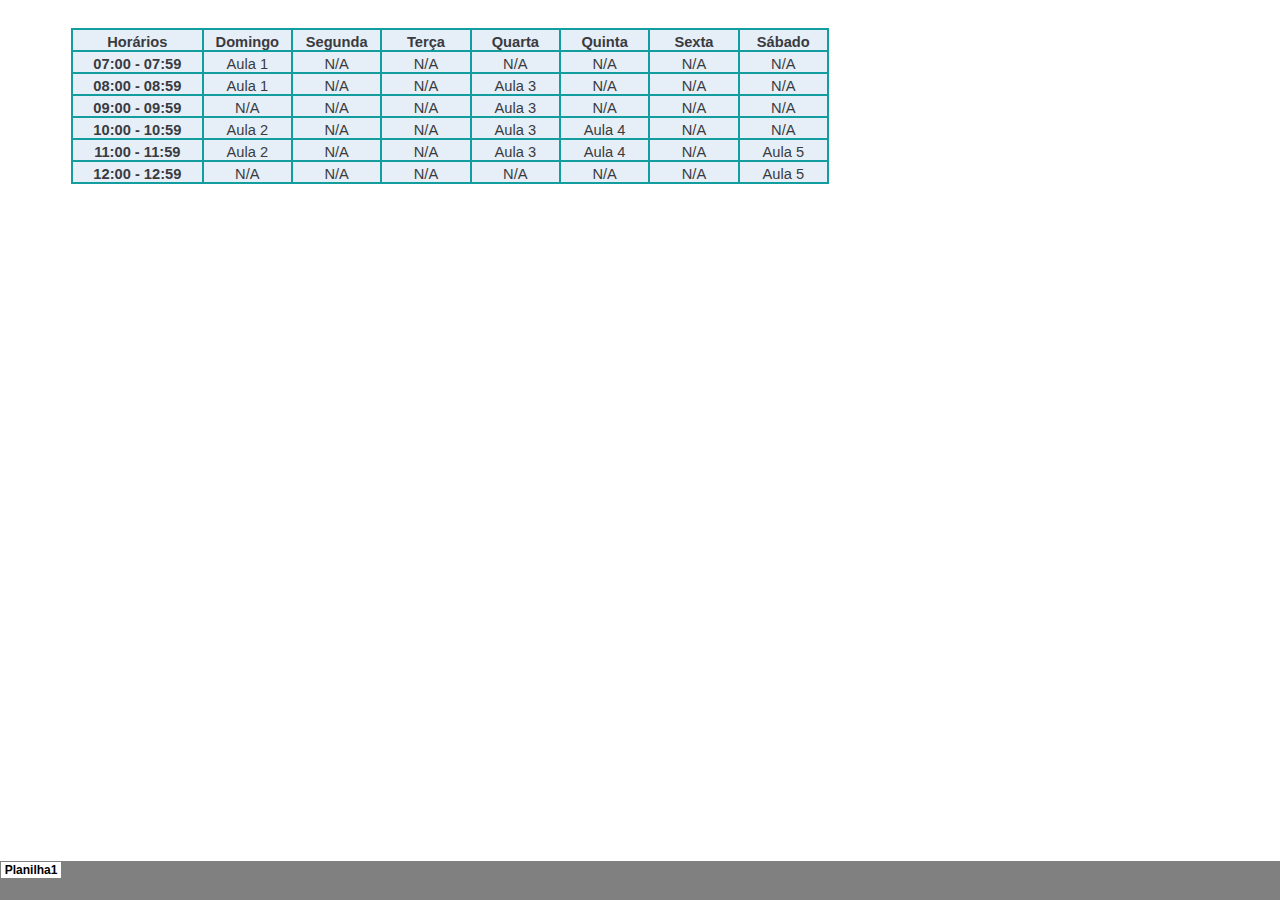
<file: projeto_tabelas/planilha_A2_web_arquivos/tabstrip.htm>
<html>
<head>
<meta http-equiv=Content-Type content="text/html; charset=windows-1252">
<meta name=ProgId content=Excel.Sheet>
<meta name=Generator content="Microsoft Excel 15">
<link id=Main-File rel=Main-File href="../planilha_A2_web.htm">

<script language="JavaScript">
<!--
if (window.name!="frTabs")
 window.location.replace(document.all.item("Main-File").href);
//-->
</script>
<style>
<!--
A {
    text-decoration:none;
    color:#000000;
    font-size:9pt;
}
-->
</style>
</head>
<body topmargin=0 leftmargin=0 bgcolor="#808080">
<table border=0 cellspacing=1>
 <tr>
 <td bgcolor="#FFFFFF" nowrap><b><small><small>&nbsp;<a href="sheet001.htm" target="frSheet"><font face="Arial" color="#000000">Planilha1</font></a>&nbsp;</small></small></b></td>

 </tr>
</table>
</body>
</html>
</file>
<file: projeto_tabelas/style.css>
@import url('https://fonts.googleapis.com/css2?family=Montserrat:wght@400;600&display=swap');

:root{
    --cor_primaria: #11caca;
    --cor_secundaria: #e6eff7;
    --cor_texto_padrao: #6e7079;
    --cor_texto_secundario: aliceblue;
    --cor_texto_rodape: #3a3b41;
    --cor_borda_tabela: #129e9e;
    --Familia_fonte: 'Montserrat', sans-serif;
}

/*Estilos gerais e para a tela inicial*/

html{
    background-color: var(--cor_primaria); /*Coloca a cor do site pra cor_principal, ou seja, quando força o site pra além do seu conteudo, aparece essa cor*/
}

body{
    background-color: var(--cor_secundaria); /*Coloca a cor do body pra cor_secundaria, fazendo com que toda a parte com conteudo do site tenha fundo dessa cor (a não ser que o contrario sejá dito*/
    margin: 0; /*Isso aqui é pra a borda azul aparecer (5px é o que eu tava usando)*/
}

header{
    padding: 1% 0;
    background-color: var(--cor_primaria);
    border-radius: 0 0 16px 16px; /*Borda na parte inferior. Não colocando em rem pra não haver alterações no tamanho*/
}

.logo_caixa a{ 
    margin: 1% 5%;
}

.logo{
    width: 20%;
}

main{
    background-color: var(--cor_secundaria);
    padding: 2% 0 2% 0;
}

.caixa_turmas{ /*Definindo o espaço que será ocupado pela estrutura de listagem de turmas*/
    display: inline-block;
    width: 100%;
    text-align: center;
}

.caixa_turmas h1{ /*Estilização do titulo de cada lista*/
    color: var(--cor_texto_padrao);
    font-family: var(--Familia_fonte);
    font-weight: 600;
    text-shadow: 1px 1px var(--cor_texto_secundario);
    font-weight: bold;
    font-size: 2rem;
    padding: 1rem 0 1rem 0;
}

.caixa_turmas ul{ /*Estilização do espaço onde a listagem das turmas são exibidas*/
    background-color: var(--cor_primaria);
    /*border-radius: 20px;*/ /*Pra caso queira fazer a borda arredondada*/
    margin: 1rem 0; 
    padding: 0.25rem 0; 
}

.caixa_turmas_solo{
    padding: 0 10%;
}

.caixa_turmas_solo li{ /*Estilização dos nomes das turmas*/
    font-family: var(--Familia_fonte);
    font-weight: 400;
    display:inline-block;
    padding: 1% 0 1% 0;
    font-size: 1.5rem;
    color: var(--cor_texto_secundario);
}

.caixa_turmas_solo span{ /*Criação de barras separando os nomes das turmas*/
    padding: 0px 1rem;
    border-left: 1px solid var(--cor_texto_secundario);
    display: inline-block;
}

.caixa_turmas_solo li:first-child span{
    border-left:none;  
}

.caixa_turmas_solo a{
    text-decoration: none;
    color: var(--cor_texto_secundario);
}

footer{
    background-color: var(--cor_primaria);
    border-radius: 1rem 1rem 0 0;
}

.caixa_rodapes{
    display: flex;
    justify-content: space-evenly;
}

.caixa_rodape{
    display: inline-block;
    width: 39.5%;
    text-align: center;
    padding: 2% 5%;
}

.caixa_rodape h2{
    color: var(--cor_texto_rodape);
    font-family: var(--Familia_fonte);
    font-weight: 600;
    font-size: 1.5rem;
    font-weight: bold;
    padding-bottom: 1rem;
}

.caixa_rodape p{
    color: var(--cor_texto_rodape);
    font-family: var(--Familia_fonte);
    font-weight: 400;
    padding-bottom: 1rem;
    font-size: 1rem;
}

/*Estilos para tabelas*/

.tabela{
    display: flex;
    justify-content: center;
    width: 100%;
    margin-top: 2rem;
    padding-bottom: 2%;
}

.tabela table, th, td{
    border: 5px inset var(--cor_borda_tabela);
    text-align: center;
    font-family: var(--Familia_fonte);
    color: var(--cor_texto_rodape);
    font-size: 1rem;
}

.tabela table{
    width: 80%;
    border-style: solid;
}

.tabela th, td{
    padding: 0.5rem 0;
}

.tabela th{
    font-weight: bold;
}

.horario{
    font-weight: bold;
}

/*Estilos para planilha excel*/
.caixa_excel{
    display: flex;
    flex-wrap: wrap;
    align-content: center;
}

#excel{
    border: none;
    height: 16rem;
    width: 70%;
    margin: 0 14%;
}

/*Estilos para o site criado a partir do excel*/
.caixa_tabela_excel {
    border: 5px solid #129E9E;
    background-color: #E6EFF7;
    width: 100%;
    border-collapse: collapse;
}
.caixa_tabela_excel td, th {
    border: 5px solid var(--cor_borda_tabela);
    text-align: center;
    font-family: var(--Familia_fonte);
    color: var(--cor_texto_rodape);
    font-size: 1rem;
    padding: 0.5rem 0;
}
.caixa_tabela_excel tbody td {
    font-size: 1rem;
}
.caixa_tabela_excel thead {
    background: #E6EFF7;
    border-bottom: 5px solid #129E9E;
}
.caixa_tabela_excel thead th {
    font-size: 1rem;
    font-weight: bold;
    color: #3A3B41;
    text-align: center;
    border-left: 5px solid #129E9E;
}

#inspirado_excel{
    border: none;
    height: 272px; /*Ou 17rem*/
    width: 70%;
    margin: 0 14%;
    padding: 1% 0 0 0;
}

.caixa_tabela{
    display: flex;
    justify-content: center;
}

.equalizar{
    margin: 0 2%;
    background-color: var(--cor_secundaria);
}

.equalizar main{
    padding: 0 0;
}

/*Estilos para a tabela feita usando flex ao inves da tag table*/
.centralizar{
    display: flex;
    justify-content: center;
}

.caixa_tabela_flex{
    display: flex;
    flex-wrap: wrap;
    justify-content: center;
    align-content: center;
    width: 80%;
    padding: 1rem 0;
}

.coluna{
    border: 5px solid var(--cor_borda_tabela);
    border-right: none;
    text-align: center;
    font-family: var(--Familia_fonte);
    color: var(--cor_texto_rodape);
    font-size: 1rem;
}

.nao_table_titulo{
    font-weight: bold;
}

#ultima_coluna{
    border-right: 5px solid var(--cor_borda_tabela);
}

.coluna h1, .coluna p{
    border-bottom: 5px solid var(--cor_borda_tabela);
    padding: 0.5rem 1rem;
}

.coluna :last-child{
    border-bottom: none;
}
</file>
